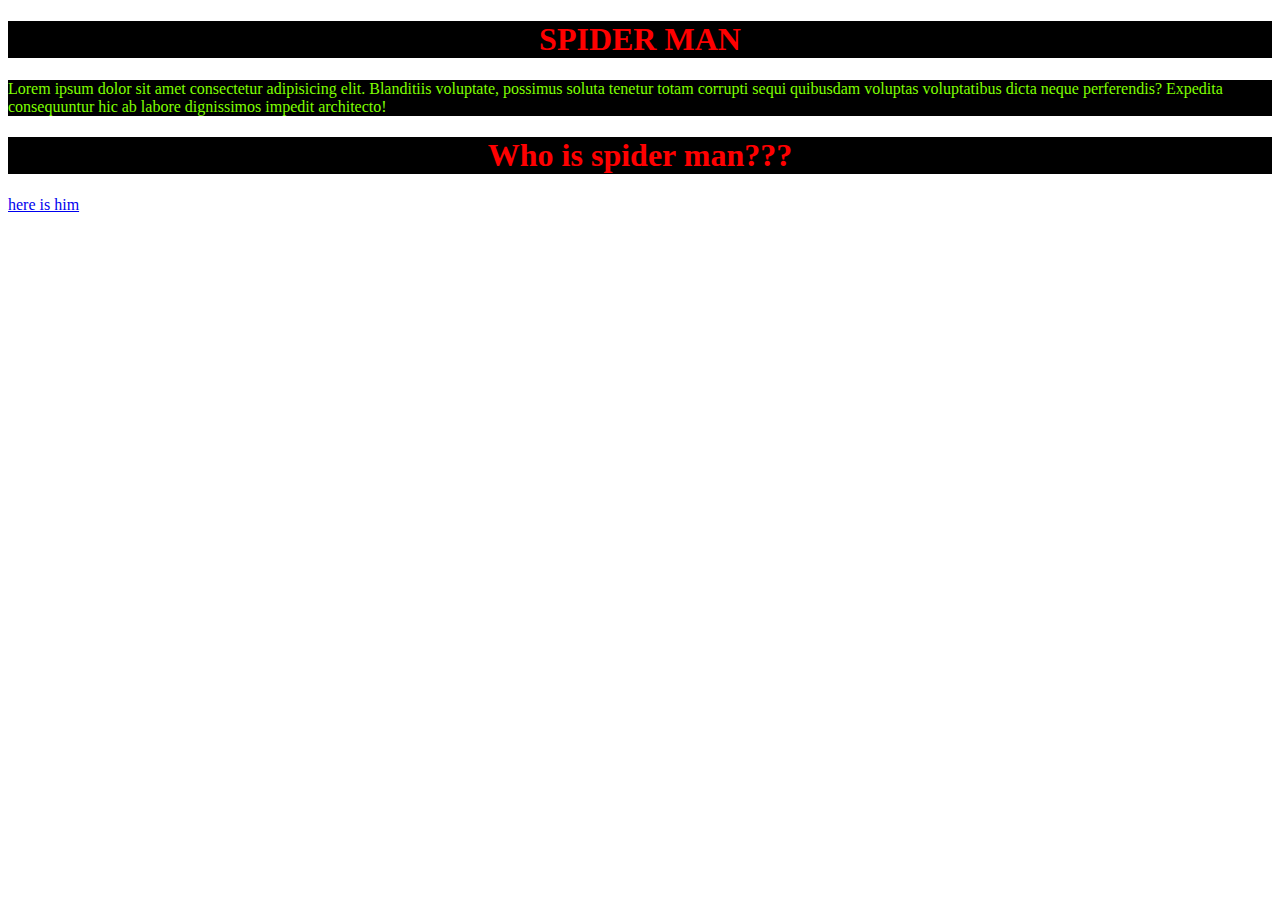
<file: index.html>
<!DOCTYPE html>
<html lang="en">

<head>
    <meta charset="UTF-8">
    <meta name="viewport" content="width=device-width, initial-scale=1.0">
    <title>Document</title>
    <link rel="stylesheet" href="css/style.css">

    
</head>

<body>
    <h1 >SPIDER MAN</h1>

    <p>
        Lorem ipsum dolor sit amet consectetur adipisicing elit. Blanditiis voluptate, possimus soluta tenetur totam
        corrupti sequi quibusdam voluptas voluptatibus dicta neque perferendis? Expedita consequuntur hic ab labore
        dignissimos impedit architecto!</p>

    <h1>Who is spider man???</h1>    

    <a href="Andrew Garfield.html">here is him</a>

</body>

</html>
</file>
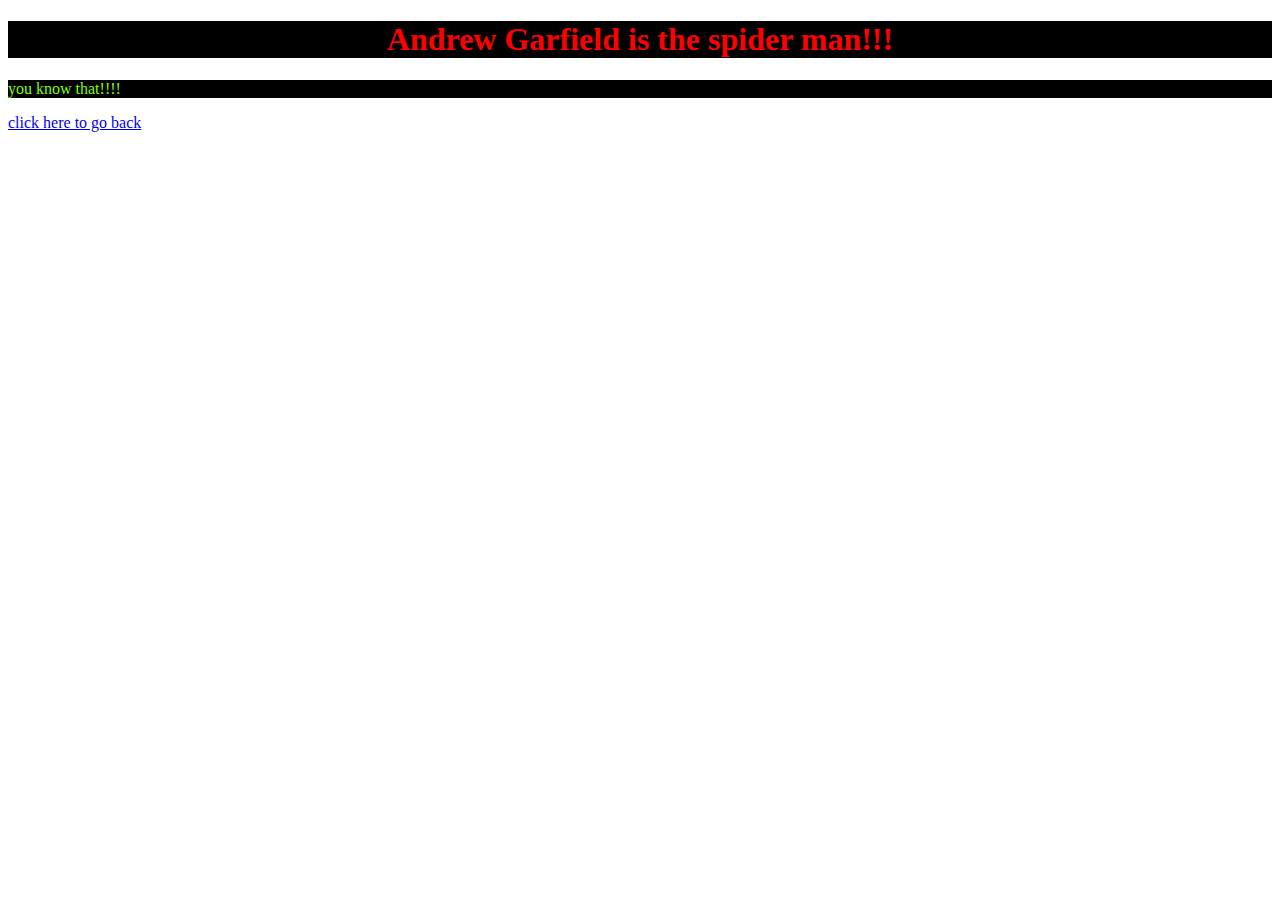
<file: Andrew Garfield.html>
<!DOCTYPE html>
<html lang="en">
<head>
    <meta charset="UTF-8">
    <meta name="viewport" content="width=device-width, initial-scale=1.0">
    <title>Document</title>
    <link rel="stylesheet" href="css/style.css">
</head>
<body>
    <h1>Andrew Garfield is the spider man!!!</h1>
    <p>you know that!!!!</p>
    <a href="index.html">click here to go back</a>
</body>
</html>
</file>
<file: css/style.css>
h1{
                color: red;
                background-color: black;
                text-align: center;
            }
            p{
                color: chartreuse;
                background-color: black;
            }
</file>
